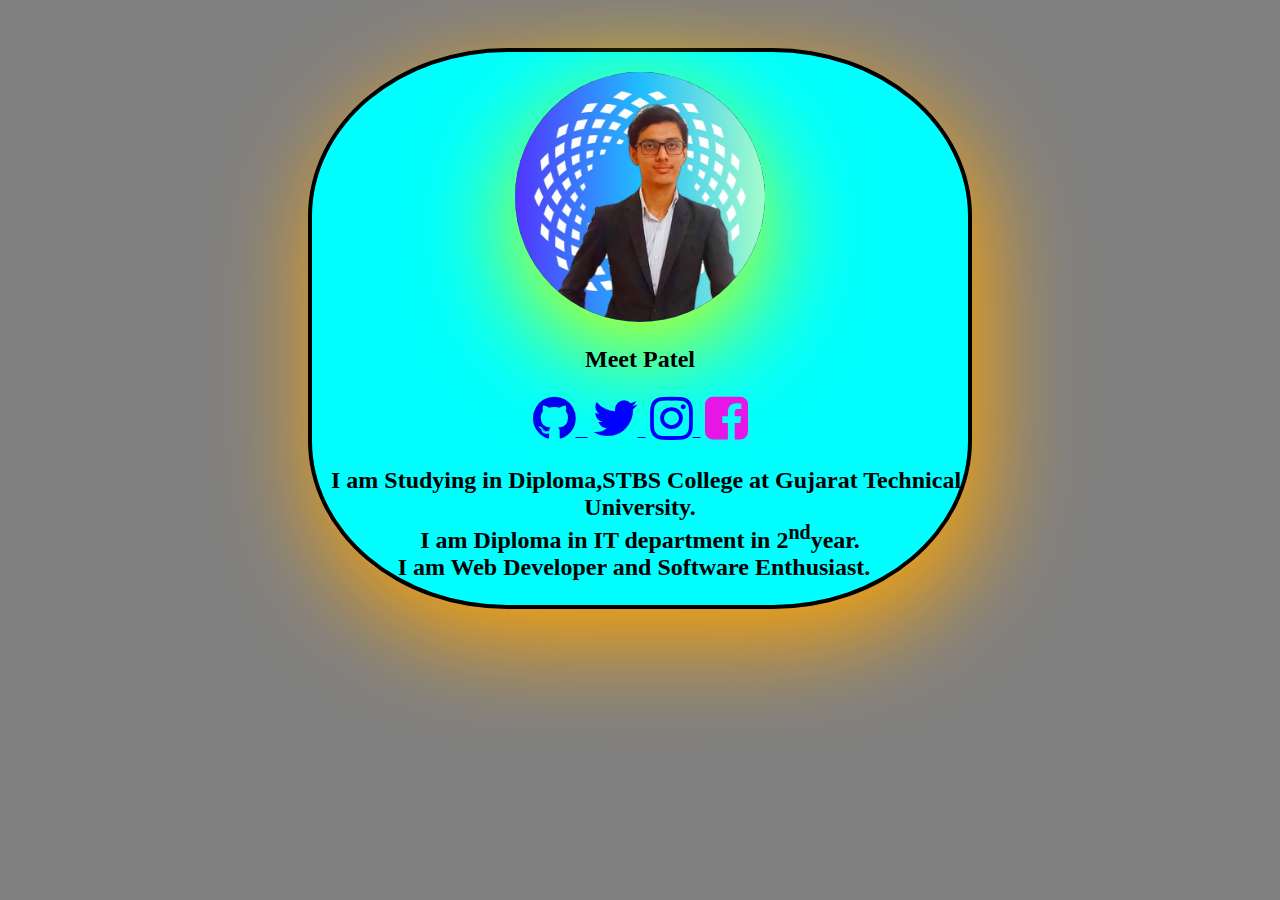
<file: index.html>
<!DOCTYPE html>
<html lang="en">
<head>
    <meta charset="UTF-8">
    <meta http-equiv="X-UA-Compatible" content="IE=edge">
    <meta name="viewport" content="width=device-width, initial-scale=1.0">
    <meta name="HandheldFriendly" content="true" />
    <link rel="stylesheet" href="https://cdnjs.cloudflare.com/ajax/libs/font-awesome/4.7.0/css/font-awesome.min.css">
    <title>Profile</title>
    <link rel="stylesheet" href="style.css">
</head>
<body>
     <main>
        <div class="center">
        <center><div class="card">
            <img src="meet-1.jpg" alt=""><br>
            <h2>Meet Patel</h2>
            <div>
                <a href="https://github.com/meet41/"><i class="fa fa-github" style="font-size:50px;"></i>&nbsp;&nbsp;&nbsp;</a>
                <a href="https://twitter.com/Meet08076571"><i class="fa fa-twitter" style="font-size: 50px;color: blue;"></i>&nbsp;&nbsp;</a>
                <a href="https://www.instagram.com/meet_651"><i class="fa fa-instagram" style="font-size: 50px;color: blue;"></i>&nbsp;&nbsp;</a>
                <i class="fa fa-facebook-square" style="font-size: 50px;color: rgb(230, 23, 230);"><a href="https://www.facebook.com/profile.php?id=100020698723743"></a></i>
            </div>
            <div class="info center">
                <b><p>&nbsp;&nbsp;I am Studying in Diploma,STBS College at Gujarat Technical University.<br>
                I am Diploma in IT department in 2<sup>nd</sup>year.<br>
                I am Web Developer and Software Enthusiast.&nbsp;&nbsp;
                </p></b>
            </div>
            </div></center>
        </div>
    </main>
</body>
</html>
</file>
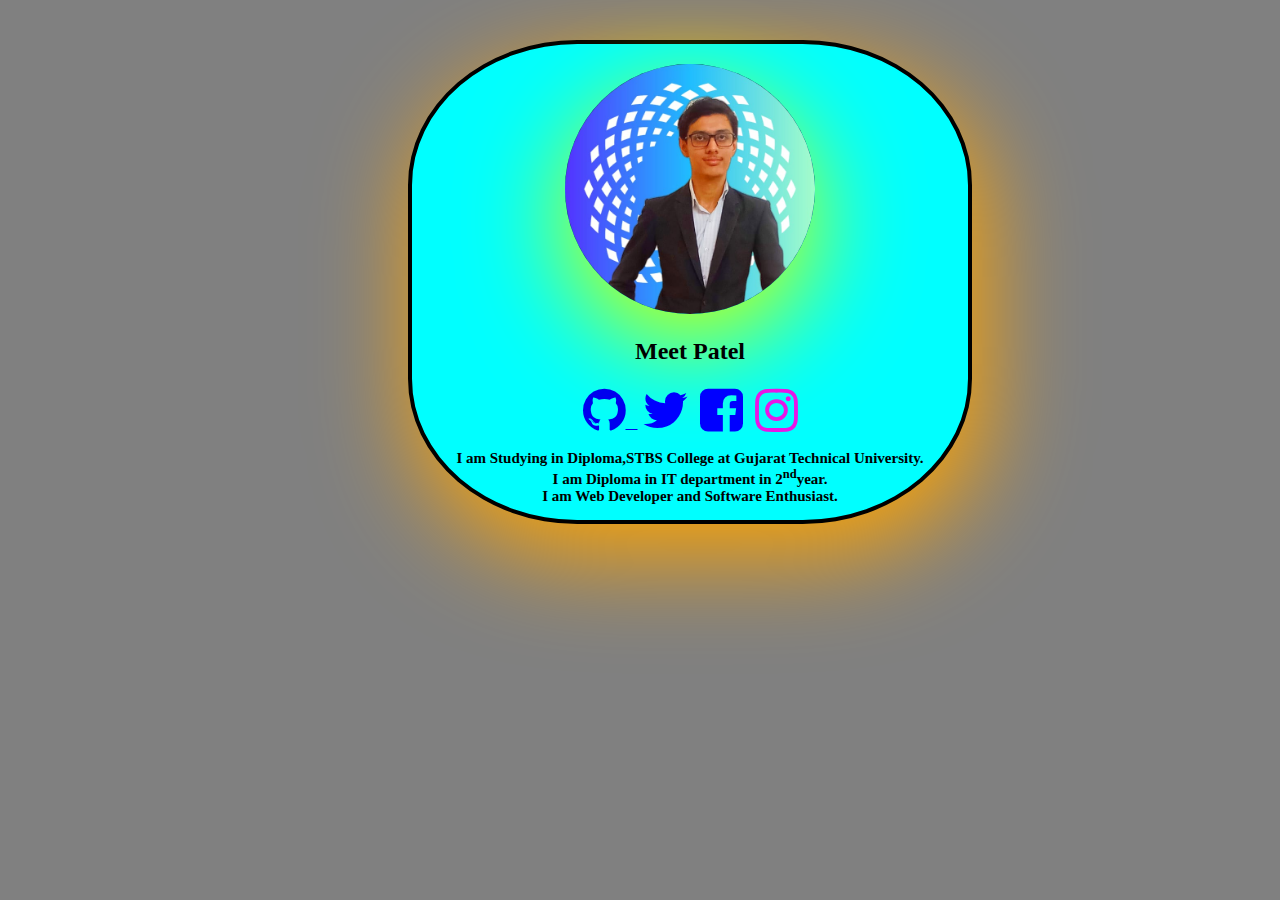
<file: index30.html>
<!DOCTYPE html>
<html lang="en">
<head>
    <meta charset="UTF-8">
    <meta http-equiv="X-UA-Compatible" content="IE=edge">
    <meta name="viewport" content="width=device-width, initial-scale=1.0">
    <meta name="HandheldFriendly" content="true" />
    <link rel="stylesheet" href="https://cdnjs.cloudflare.com/ajax/libs/font-awesome/4.7.0/css/font-awesome.min.css">
    <title>Profile</title>
    <link rel="stylesheet" href="style30.css">
</head>
<body>
    <center><div class="card">
        <img src="meet-1.jpg" alt=""><br>
        <h2>Meet Patel</h2>
        <div>
            <a href="https://github.com/meet41/"><i class="fa fa-github" style="font-size:50px;"></i>&nbsp;&nbsp;&nbsp;</a>
            <a href="https://twitter.com/Meet08076571"></a><i class="fa fa-twitter" style="font-size: 50px;color: blue;"></i>&nbsp;&nbsp;</a>
            <a href="https://www.instagram.com/meet_651"></a><i class="fa fa-facebook-square" style="font-size: 50px;color: blue;"></i>&nbsp;&nbsp;</a>
            <a href="https://www.facebook.com/profile.php?id=100020698723743"></a><i class="fa fa-instagram" style="font-size: 50px;color: rgb(230, 23, 230);"></i></a>
        </div>
        <b><p>I am Studying in Diploma,STBS College at Gujarat Technical University.<br>
        I am Diploma in IT department in 2<sup>nd</sup>year.<br>
        I am Web Developer and Software Enthusiast.
        </p></b>
    </div></center>
</body>
</html>
</file>
<file: style.css>
img{
    margin-top: 20px;
    height: 250px;
    width: 250px;
    box-sizing: border-box;
    border-radius: 80%;
    box-shadow: 0 30px 100px rgb(208, 255, 0); 
}
p{
    font-size: 1.5rem;
}
body{
    background-color: gray;
    display: grid;
    place-items: center;
}
main{
    display: flex;
    flex-direction: column;
    align-items: center;
}
.card{
    background-color: aqua;
    border: 4px solid black;
    align-items: center;
    margin-left: 300px;
    margin-top: 40px;
    margin-right: 300px;
    box-sizing: border-box;
    border-radius: 30%;
    box-shadow: 10px 30px 100px orange; 
}
</file>
<file: style30.css>
img{
    margin-top: 20px;
    height: 250px;
    width: 250px;
    box-sizing: border-box;
    border-radius: 80%;
    box-shadow: 0 30px 100px rgb(208, 255, 0); 
}
p{
    font-size: 15px;
}
body{
    background-color: gray;
}
.card{
    background-color: aqua;
    border: 4px solid black;
    margin-left: 400px;
    margin-top: 40px;
    margin-right: 300px;
    box-sizing: border-box;
    border-radius: 30%;
    box-shadow: 10px 30px 100px orange; 
}
</file>
